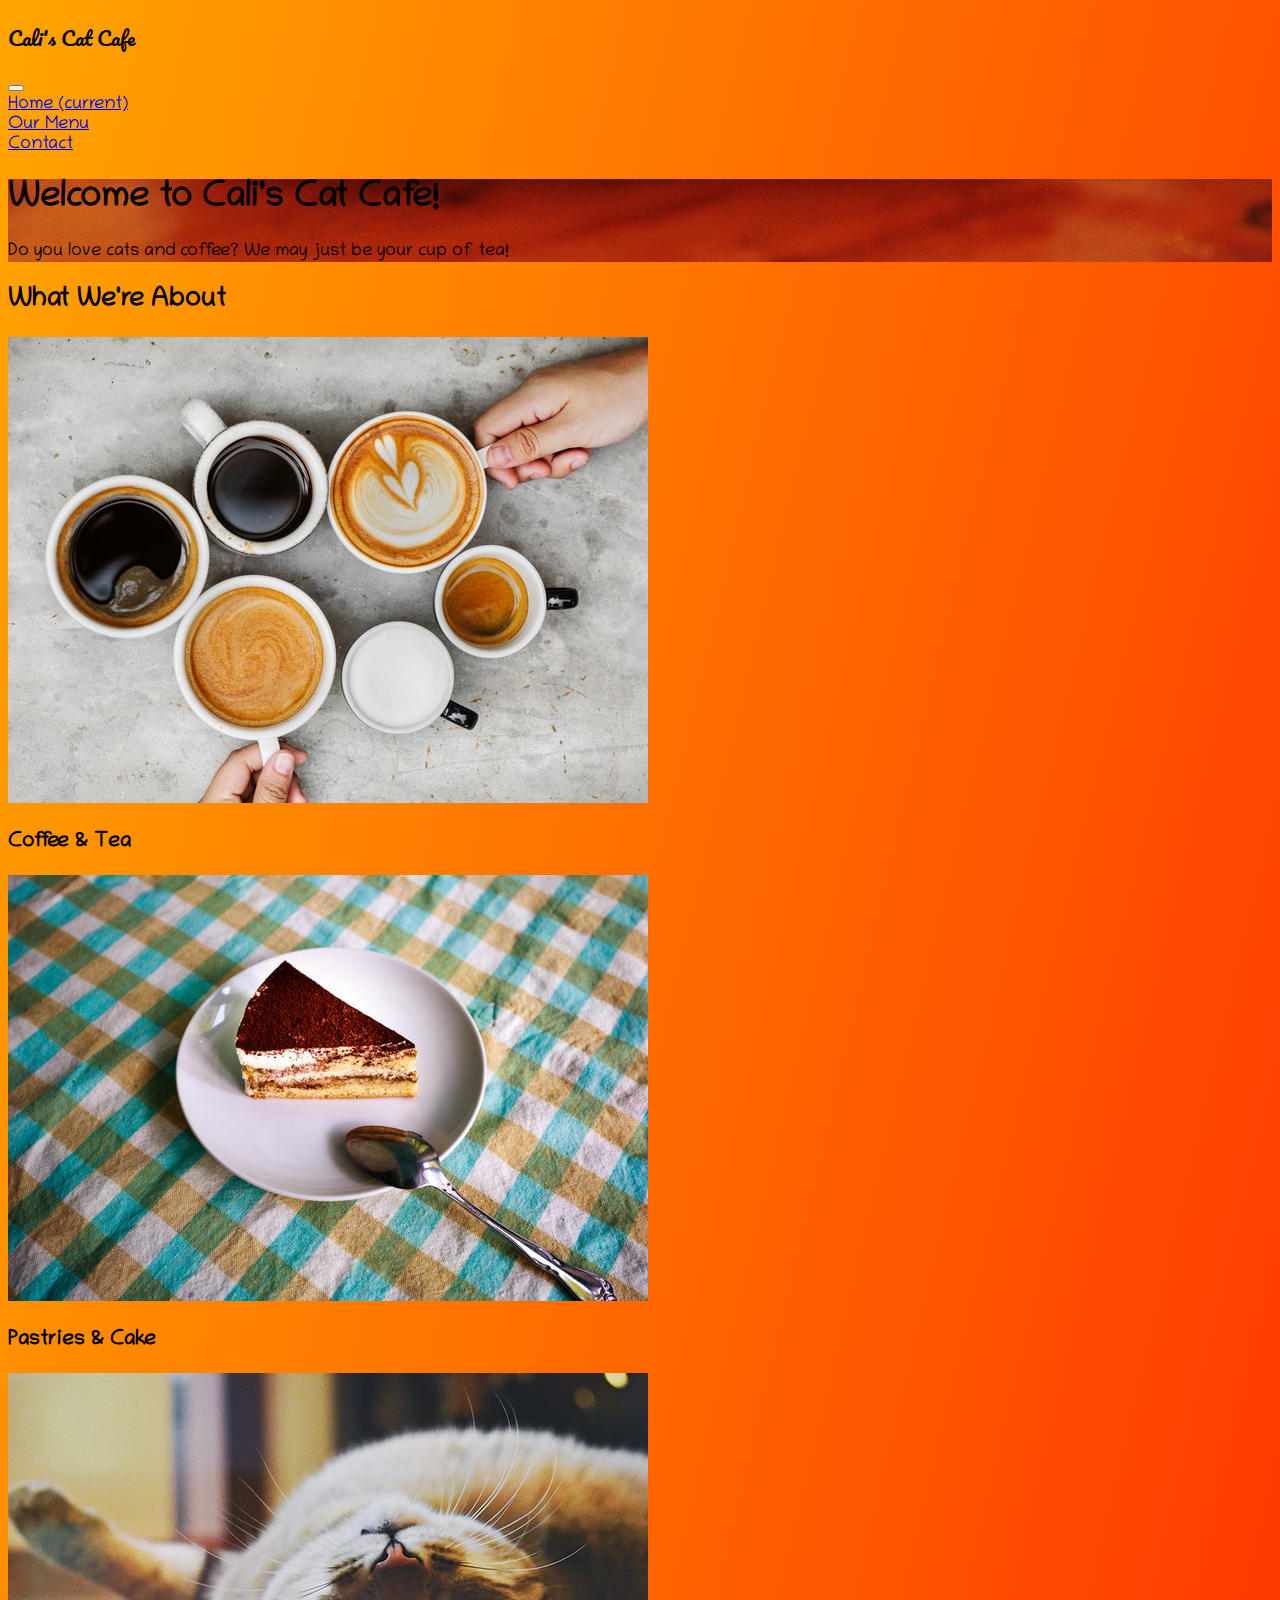
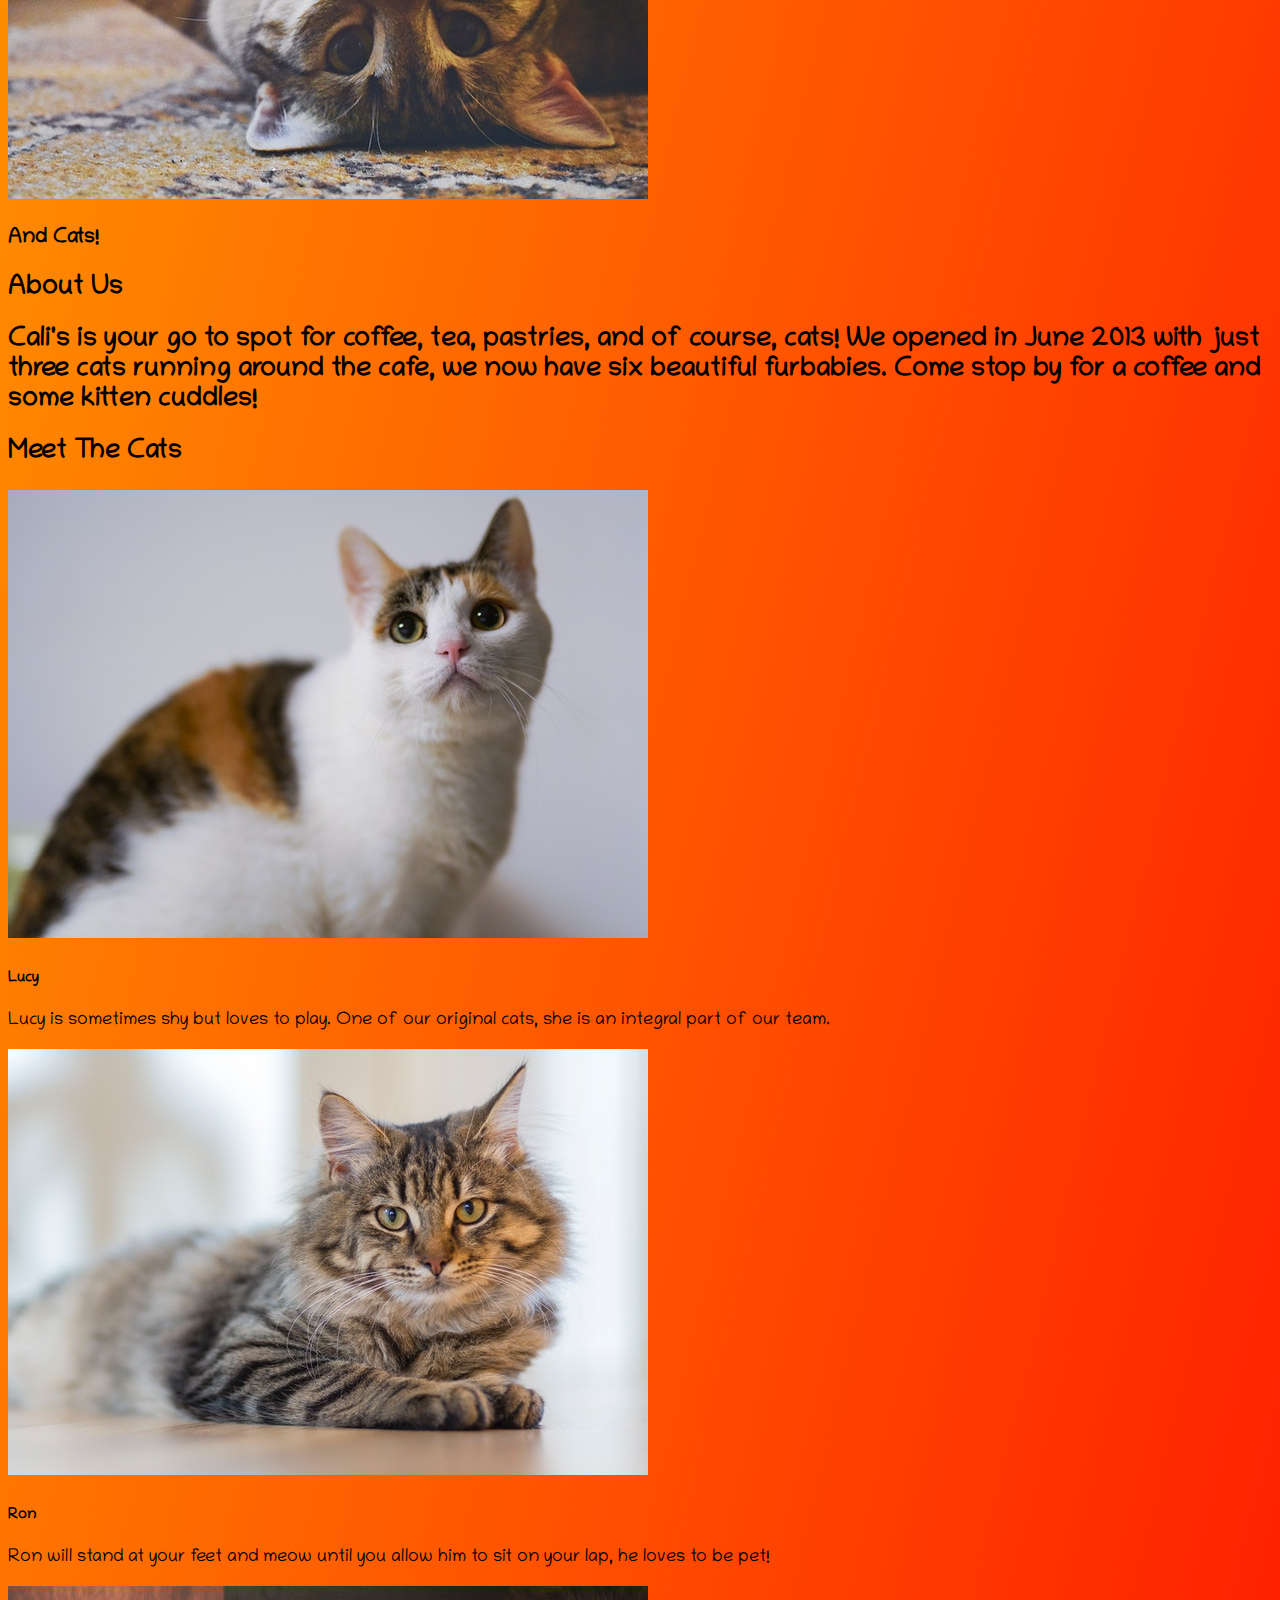
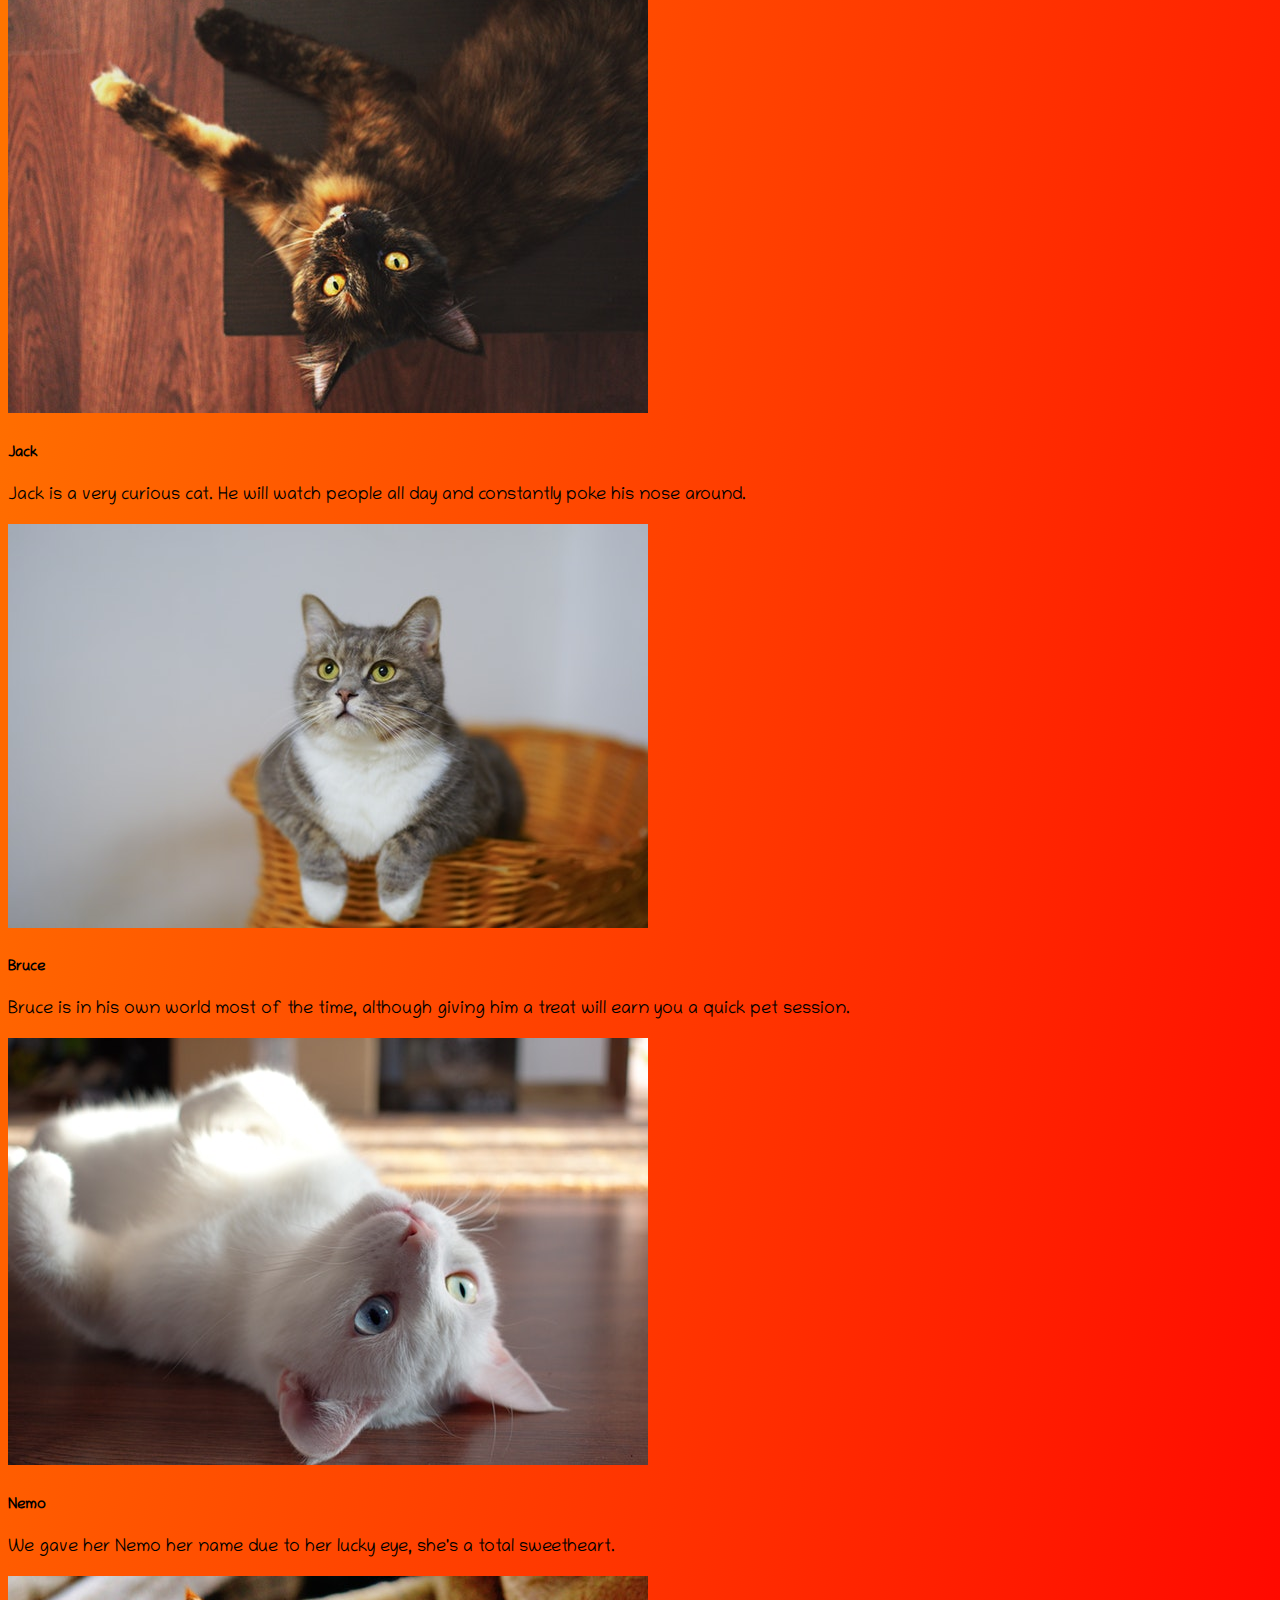
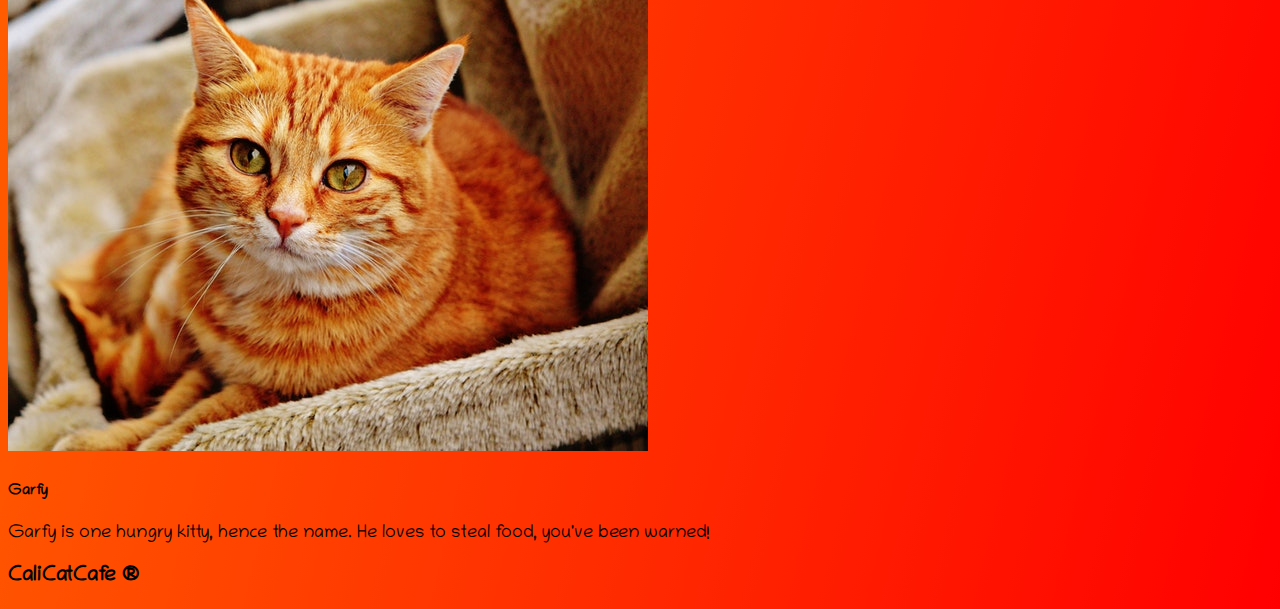
<file: index.html>
<!DOCTYPE html>
<html lang="en">
<head>
  <meta charset="UTF-8">
  <meta name="viewport" content="width=device-width, initial-scale=1.0">
  <meta http-equiv="X-UA-Compatible" content="ie=edge">
  <link rel="stylesheet" href="https://stackpath.bootstrapcdn.com/bootstrap/4.2.1/css/bootstrap.min.css" integrity="sha384-GJzZqFGwb1QTTN6wy59ffF1BuGJpLSa9DkKMp0DgiMDm4iYMj70gZWKYbI706tWS" crossorigin="anonymous">
  <link rel="stylesheet" href="./css/style.css">
  <link href="https://fonts.googleapis.com/css?family=Chilanka|Pacifico&display=swap" rel="stylesheet">
  <title>Cali's Cat Cafe</title>
</head>

<body>
    <nav class="navbar navbar-expand-lg navbar-light bg-light">
        <p class="navbar-brand">Cali's Cat Cafe</p>
        <button class="navbar-toggler" type="button" data-toggle="collapse" data-target="#navbarSupportedContent" aria-controls="navbarSupportedContent" aria-expanded="false" aria-label="Toggle navigation">
          <span class="navbar-toggler-icon"></span>
        </button>
    
        <div class="collapse navbar-collapse" id="navbarSupportedContent">
          <ul class="navbar-nav mr-auto">
            <li class="nav-item active">
              <a class="nav-link" href="#">Home <span class="sr-only">(current)</span></a>
            </li>
            <li class="nav-item">
              <a class="nav-link" href="./menu.html">Our Menu</a>
            </li>
             <li class="nav-item">
              <a class="nav-link" href="./contact.html">Contact</a>
            </li>
          </ul>
        </div>
    </nav>

    <div class="jumbotron jumbotron-fluid" style="background:url(./photos/jumbo.jpg) no-repeat; background-size: cover;">
        <div class="p-3 mb-2 bg-dark text-white text-center my-5">
          <h1 class="display-4">Welcome to Cali's Cat Cafe!</h1>
          <p>Do you love cats and coffee? We may just be your cup of tea!</p>
        </div>
    </div>
    <div class="container">
        <div class="row text-center justify-content-center">
            <h2 class="display-4 my-4 justify-content-center">
                What We're About
            </h2>
        </div>
        <div class="row justify-content-center">
            <div class="col col-md-4 col-10 my-4">
                <div class="card border-1 shadow">
                    <img src="./photos/coffee.jpg" class="card-img-top"
                    alt="A picture of coffee">
                    <div class="card-body justify-content-center">
                        <h3 class="card-title">Coffee & Tea</h3>
                    </div>
                </div>
            </div>
            <div class="col col-md-4 col-10 my-4">
                    <div class="card border-1 shadow">
                        <img src="./photos/cake.jpg" class="card-img-top"
                        alt="A picture of a piece of cake">
                        <div class="card-body justify-content-center">
                            <h3 class="card-title">Pastries & Cake</h3>
                        </div>
                    </div>
                </div>
                <div class="col col-md-4 col-10 my-4">
                        <div class="card border-1 shadow">
                            <img src="./photos/silly-cat.jpg" class="card-img-top"
                            alt="A picture of coffee">
                            <div class="card-body justify-content-center">
                                <h3 class="card-title">And Cats!</h3>
                            </div>
                        </div>
                    </div>
        </div>
    </div>
    <div class="container">
            <div class="row  mx-auto display-4 justify-content-center">
                    <h2>About Us</h2>
                </div>
        <div class="row">
            <div class="col my-5">
               <h2 class="font-weight-light">Cali's is your go to spot for coffee, tea, pastries, and of course, cats!
                   We opened in June 2013 with just three cats running around the cafe, we now have six beautiful furbabies.
                   Come stop by for a coffee and some kitten cuddles!
               </h2> 
            </div>
        </div>
    </div>

    <div class="container align-items-center justify-content-center">
        <div class="row  mx-auto display-4 justify-content-center">
            <h2>Meet The Cats</h2>
        </div>
        <div class="row text-center justify-content-center">
            <div class="col col-md-4 col-10 my-4">
                <div class="card border-1 shadow">
                    <img src="./photos/cat-1.jpg" class="card-img-top"
                    alt="A picture of a cat">
                    <div class="card-body">
                        <h5 class="card-title">Lucy</h5>
                        <p class="card-text">Lucy is sometimes shy but loves to play.
                            One of our original cats, she is an integral part of our team.
                        </p>
                    </div>
                </div>
            </div>

            <div class="col col-md-4 col-10 my-4">
                    <div class="card border-1 shadow">
                        <img src="./photos/cat-2.jpg" class="card-img-top"
                        alt="A picture of a cat">
                        <div class="card-body">
                            <h5 class="card-title">Ron</h5>
                            <p class="card-text">Ron will stand at your feet and meow until you allow him to 
                                sit on your lap, he loves to be pet!
                            </p>
                        </div>
                    </div>
            </div>

            <div class="col col-md-4 col-10 my-4">
                <div class="card border-1 shadow">
                    <img src="./photos/cat-3.jpg" class="card-img-top"
                        alt="A picture of a cat">
                    <div class="card-body">
                        <h5 class="card-title">Jack</h5>
                        <p class="card-text">Jack is a very curious cat. He will watch people all day
                            and constantly poke his nose around. 
                        </p>
                    </div>
                </div>
            </div>
        </div>
        
        <div class="row text-center justify-content-center">
                <div class="col col-md-4 col-10 my-4">
                    <div class="card border-1 shadow">
                        <img src="./photos/cat-4.jpg" class="card-img-top"
                        alt="A picture of a cat">
                        <div class="card-body">
                            <h5 class="card-title">Bruce</h5>
                            <p class="card-text">Bruce is in his own world most of the time, although 
                                giving him a treat will earn you a quick pet session.
                            </p>
                        </div>
                    </div>
                </div>
    
                <div class="col col-md-4 col-10 my-4">
                        <div class="card border-1 shadow">
                            <img src="./photos/cat-5.jpg" class="card-img-top"
                            alt="A picture of a cat">
                            <div class="card-body">
                                <h5 class="card-title">Nemo</h5>
                                <p class="card-text">We gave her Nemo her name due to her lucky eye, she's 
                                    a total sweetheart.
                                </p>
                            </div>
                        </div>
                </div>
    
                <div class="col col-md-4 col-10 my-4">
                    <div class="card border-1 shadow">
                        <img src="./photos/cat-6.jpg" class="card-img-top"
                            alt="A picture of a cat">
                        <div class="card-body">
                            <h5 class="card-title">Garfy</h5>
                            <p class="card-text">Garfy is one hungry kitty, hence the name. He loves 
                                to steal food, you've been warned!
                            </p>
                        </div>
                    </div>
                </div>
            </div>
    </div>
    <foot>
        <h3 class="text-dark float-right">CaliCatCafe &reg;</h3>
    </foot>
  <script src="https://code.jquery.com/jquery-3.3.1.slim.min.js" integrity="sha384-q8i/X+965DzO0rT7abK41JStQIAqVgRVzpbzo5smXKp4YfRvH+8abtTE1Pi6jizo" crossorigin="anonymous"></script>
  <script src="https://cdnjs.cloudflare.com/ajax/libs/popper.js/1.14.6/umd/popper.min.js" integrity="sha384-wHAiFfRlMFy6i5SRaxvfOCifBUQy1xHdJ/yoi7FRNXMRBu5WHdZYu1hA6ZOblgut" crossorigin="anonymous"></script>
  <script src="https://stackpath.bootstrapcdn.com/bootstrap/4.2.1/js/bootstrap.min.js" integrity="sha384-B0UglyR+jN6CkvvICOB2joaf5I4l3gm9GU6Hc1og6Ls7i6U/mkkaduKaBhlAXv9k" crossorigin="anonymous"></script>
</body>
</html>
</file>
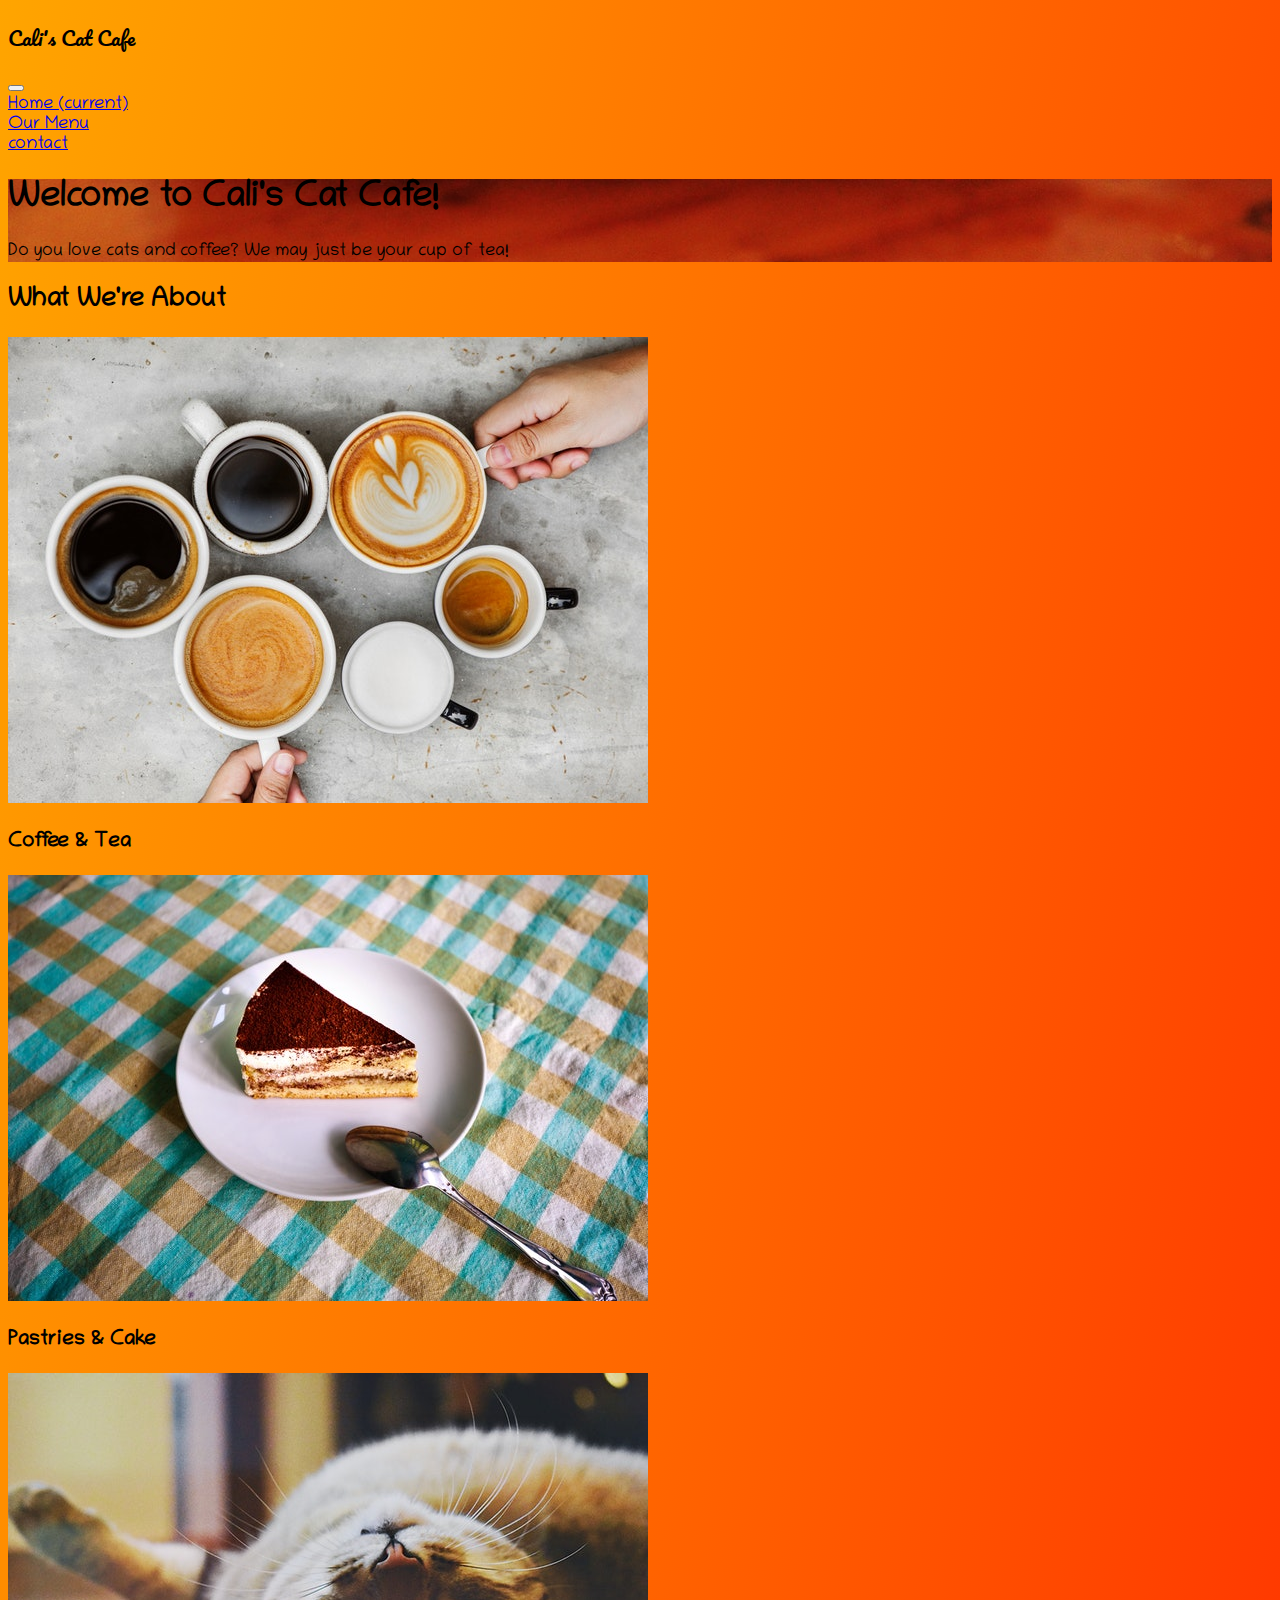
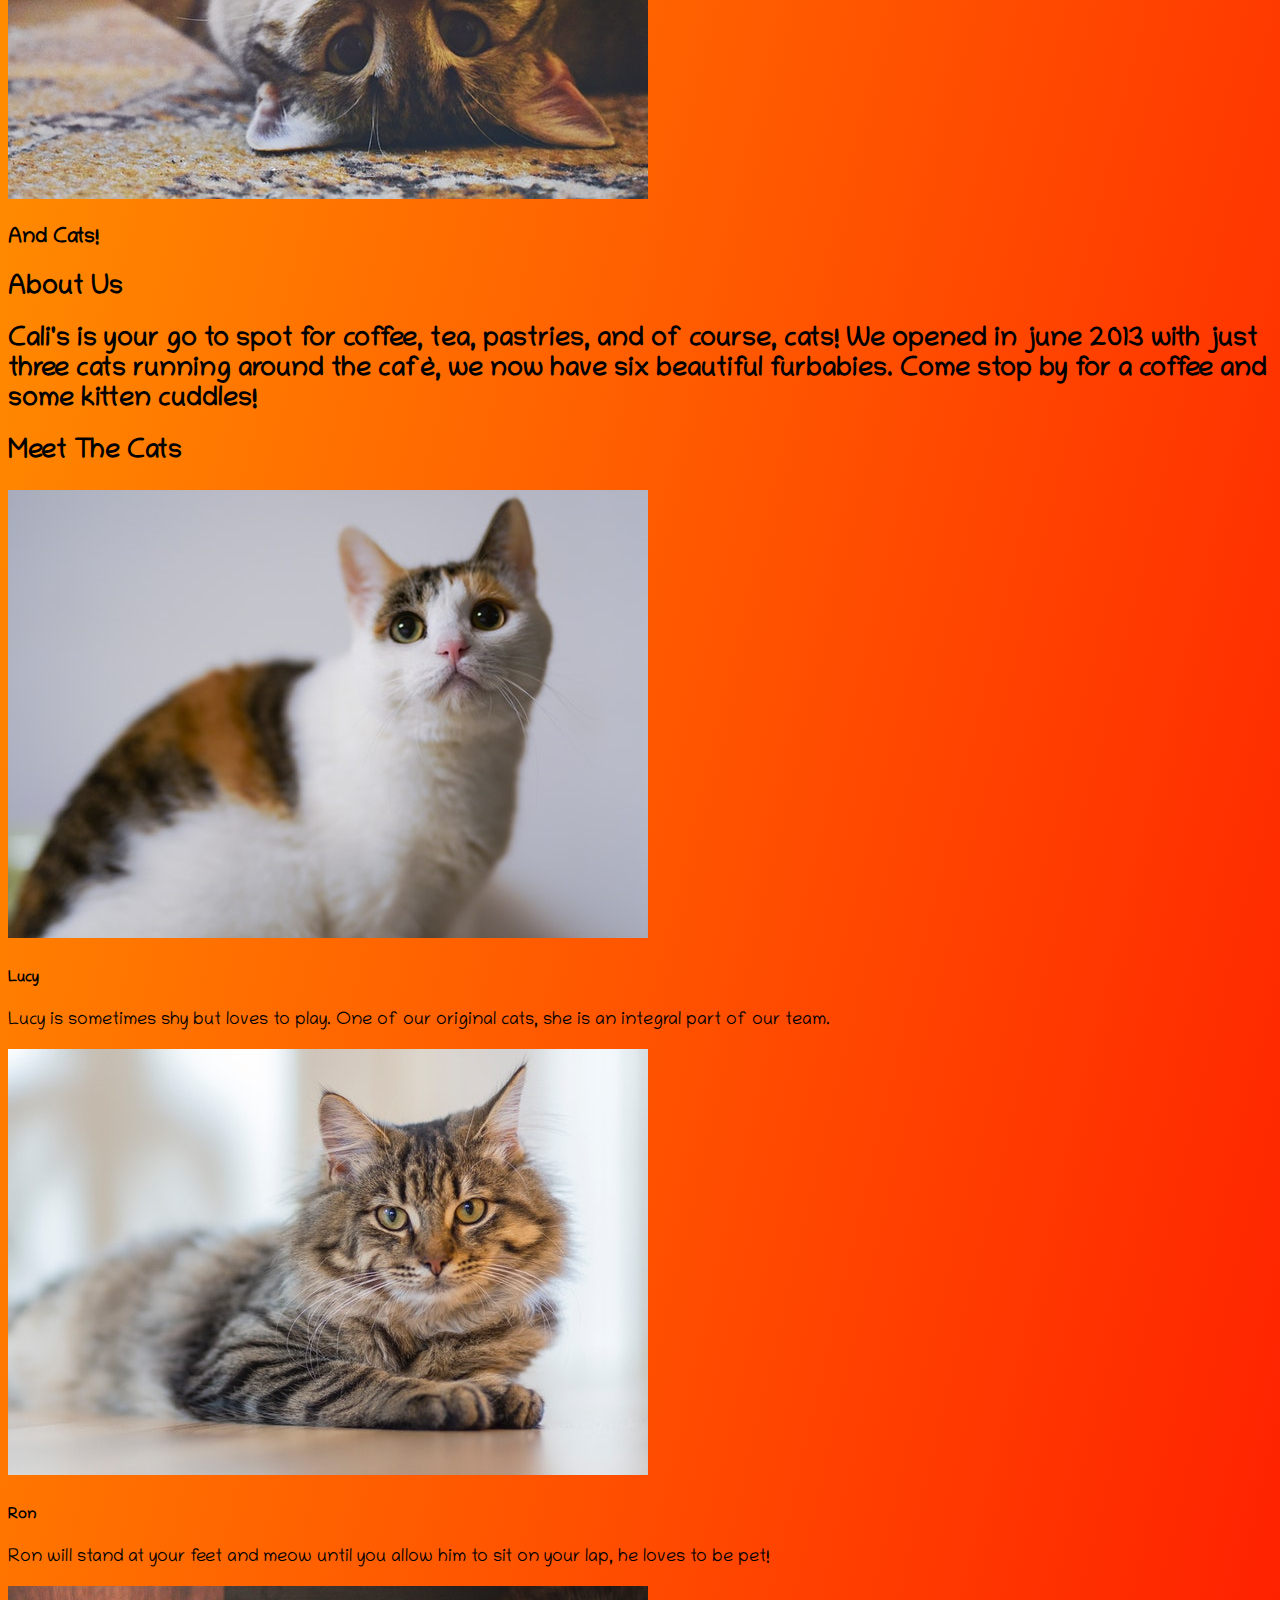
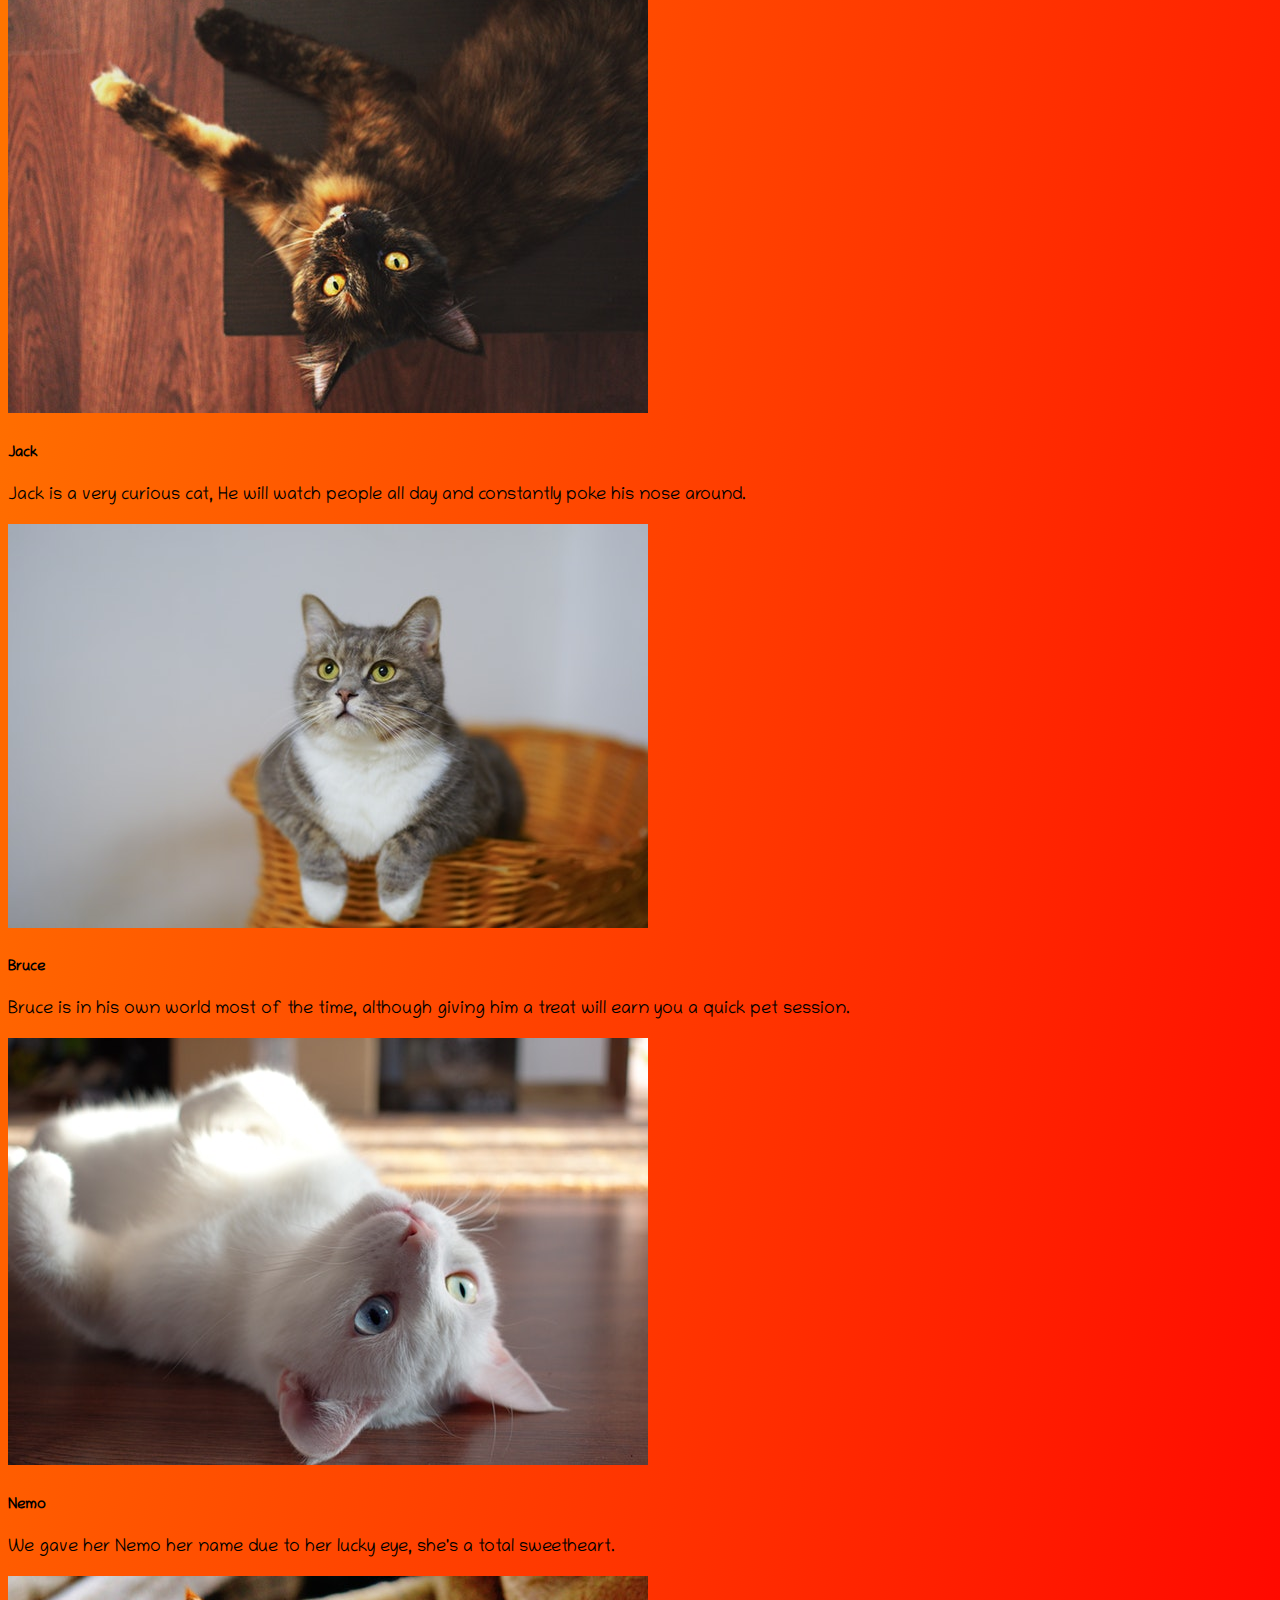
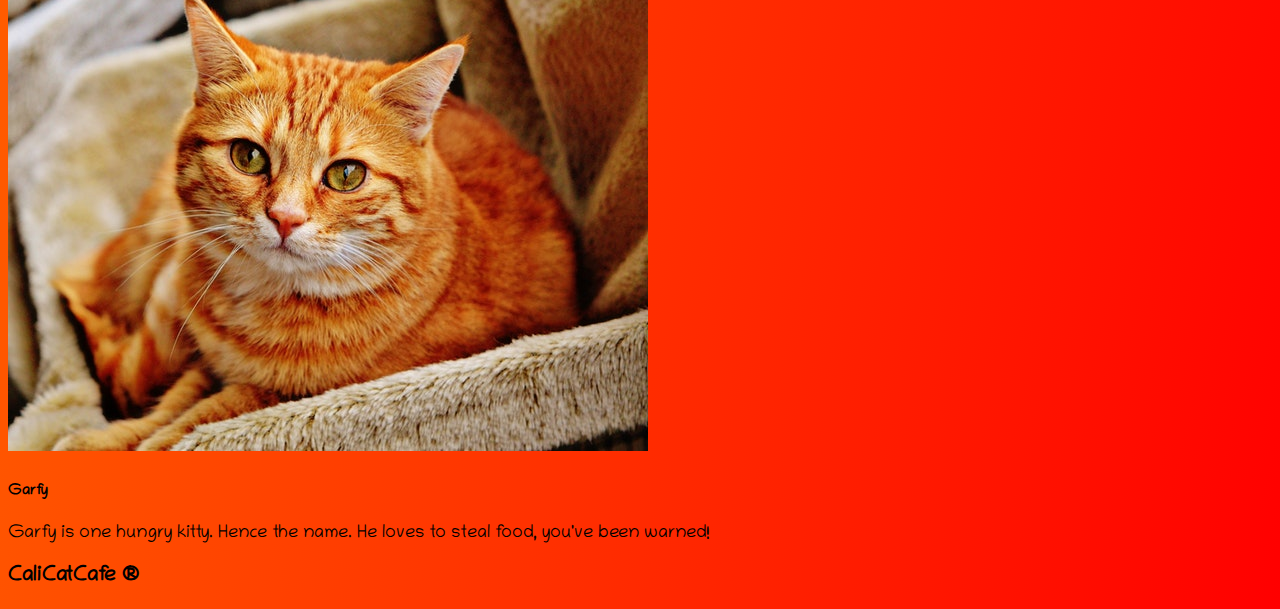
<file: Cali's/index.html>
<!DOCTYPE html>
<html lang="en">
<head>
  <meta charset="UTF-8">
  <meta name="viewport" content="width=device-width, initial-scale=1.0">
  <meta http-equiv="X-UA-Compatible" content="ie=edge">
  <link rel="stylesheet" href="https://stackpath.bootstrapcdn.com/bootstrap/4.2.1/css/bootstrap.min.css" integrity="sha384-GJzZqFGwb1QTTN6wy59ffF1BuGJpLSa9DkKMp0DgiMDm4iYMj70gZWKYbI706tWS" crossorigin="anonymous">
  <link rel="stylesheet" href="./resources/css/style.css">
  <link href="https://fonts.googleapis.com/css?family=Chilanka|Pacifico&display=swap" rel="stylesheet">
  <title>Cali's Cat Cafe</title>
</head>

<body>
    <nav class="navbar navbar-expand-lg navbar-light bg-light">
        <p class="navbar-brand">Cali's Cat Cafe</p>
        <button class="navbar-toggler" type="button" data-toggle="collapse" data-target="#navbarSupportedContent" aria-controls="navbarSupportedContent" aria-expanded="false" aria-label="Toggle navigation">
          <span class="navbar-toggler-icon"></span>
        </button>
    
        <div class="collapse navbar-collapse" id="navbarSupportedContent">
          <ul class="navbar-nav mr-auto">
            <li class="nav-item active">
              <a class="nav-link" href="#">Home <span class="sr-only">(current)</span></a>
            </li>
            <li class="nav-item">
              <a class="nav-link" href="./menu.html">Our Menu</a>
            </li>
             <li class="nav-item">
              <a class="nav-link" href="./contact.html">contact</a>
            </li>
          </ul>
        </div>
    </nav>

    <div class="jumbotron jumbotron-fluid" style="background:url(./resources/photos/jumbo.jpg) no-repeat; background-size: cover;">
        <div class="p-3 mb-2 bg-dark text-white text-center my-5">
          <h1 class="display-4">Welcome to Cali's Cat Cafe!</h1>
          <p>Do you love cats and coffee? We may just be your cup of tea!</p>
        </div>
    </div>
    <div class="container">
        <div class="row text-center justify-content-center">
            <h2 class="display-4 my-4 justify-content-center">
                What We're About
            </h2>
        </div>
        <div class="row justify-content-center">
            <div class="col col-md-4 col-10 my-4">
                <div class="card border-1 shadow">
                    <img src="./resources/photos/coffee.jpg" class="card-img-top"
                    alt="A picture of coffee">
                    <div class="card-body justify-content-center">
                        <h3 class="card-title">Coffee & Tea</h3>
                    </div>
                </div>
            </div>
            <div class="col col-md-4 col-10 my-4">
                    <div class="card border-1 shadow">
                        <img src="./resources/photos/cake.jpg" class="card-img-top"
                        alt="A picture of a piece of cake">
                        <div class="card-body justify-content-center">
                            <h3 class="card-title">Pastries & Cake</h3>
                        </div>
                    </div>
                </div>
                <div class="col col-md-4 col-10 my-4">
                        <div class="card border-1 shadow">
                            <img src="./resources/photos/silly-cat.jpg" class="card-img-top"
                            alt="A picture of coffee">
                            <div class="card-body justify-content-center">
                                <h3 class="card-title">And Cats!</h3>
                            </div>
                        </div>
                    </div>
        </div>
    </div>
    <div class="container">
            <div class="row  mx-auto display-4 justify-content-center">
                    <h2>About Us</h2>
                </div>
        <div class="row">
            <div class="col my-5">
               <h2 class="font-weight-light">Cali's is your go to spot for coffee, tea, pastries, and of course, cats!
                   We opened in june 2013 with just three cats running around the cafè, we now have six beautiful furbabies.
                   Come stop by for a coffee and some kitten cuddles!
               </h2> 
            </div>
        </div>
    </div>

    <div class="container align-items-center justify-content-center">
        <div class="row  mx-auto display-4 justify-content-center">
            <h2>Meet The Cats</h2>
        </div>
        <div class="row text-center justify-content-center">
            <div class="col col-md-4 col-10 my-4">
                <div class="card border-1 shadow">
                    <img src="./resources/photos/cat-1.jpg" class="card-img-top"
                    alt="A picture of a cat">
                    <div class="card-body">
                        <h5 class="card-title">Lucy</h5>
                        <p class="card-text">Lucy is sometimes shy but loves to play.
                            One of our original cats, she is an integral part of our team.
                        </p>
                    </div>
                </div>
            </div>

            <div class="col col-md-4 col-10 my-4">
                    <div class="card border-1 shadow">
                        <img src="./resources/photos/cat-2.jpg" class="card-img-top"
                        alt="A picture of a cat">
                        <div class="card-body">
                            <h5 class="card-title">Ron</h5>
                            <p class="card-text">Ron will stand at your feet and meow until you allow him to 
                                sit on your lap, he loves to be pet!
                            </p>
                        </div>
                    </div>
            </div>

            <div class="col col-md-4 col-10 my-4">
                <div class="card border-1 shadow">
                    <img src="./resources/photos/cat-3.jpg" class="card-img-top"
                        alt="A picture of a cat">
                    <div class="card-body">
                        <h5 class="card-title">Jack</h5>
                        <p class="card-text">Jack is a very curious cat, He will watch people all day
                            and constantly poke his nose around. 
                        </p>
                    </div>
                </div>
            </div>
        </div>
        
        <div class="row text-center justify-content-center">
                <div class="col col-md-4 col-10 my-4">
                    <div class="card border-1 shadow">
                        <img src="./resources/photos/cat-4.jpg" class="card-img-top"
                        alt="A picture of a cat">
                        <div class="card-body">
                            <h5 class="card-title">Bruce</h5>
                            <p class="card-text">Bruce is in his own world most of the time, although 
                                giving him a treat will earn you a quick pet session.
                            </p>
                        </div>
                    </div>
                </div>
    
                <div class="col col-md-4 col-10 my-4">
                        <div class="card border-1 shadow">
                            <img src="./resources/photos/cat-5.jpg" class="card-img-top"
                            alt="A picture of a cat">
                            <div class="card-body">
                                <h5 class="card-title">Nemo</h5>
                                <p class="card-text">We gave her Nemo her name due to her lucky eye, she's 
                                    a total sweetheart.
                                </p>
                            </div>
                        </div>
                </div>
    
                <div class="col col-md-4 col-10 my-4">
                    <div class="card border-1 shadow">
                        <img src="./resources/photos/cat-6.jpg" class="card-img-top"
                            alt="A picture of a cat">
                        <div class="card-body">
                            <h5 class="card-title">Garfy</h5>
                            <p class="card-text">Garfy is one hungry kitty. Hence the name. He loves 
                                to steal food, you've been warned!
                            </p>
                        </div>
                    </div>
                </div>
            </div>
    </div>
    <foot>
        <h3 class="text-dark float-right">CaliCatCafe &reg;</h3>
    </foot>
  <script src="https://code.jquery.com/jquery-3.3.1.slim.min.js" integrity="sha384-q8i/X+965DzO0rT7abK41JStQIAqVgRVzpbzo5smXKp4YfRvH+8abtTE1Pi6jizo" crossorigin="anonymous"></script>
  <script src="https://cdnjs.cloudflare.com/ajax/libs/popper.js/1.14.6/umd/popper.min.js" integrity="sha384-wHAiFfRlMFy6i5SRaxvfOCifBUQy1xHdJ/yoi7FRNXMRBu5WHdZYu1hA6ZOblgut" crossorigin="anonymous"></script>
  <script src="https://stackpath.bootstrapcdn.com/bootstrap/4.2.1/js/bootstrap.min.js" integrity="sha384-B0UglyR+jN6CkvvICOB2joaf5I4l3gm9GU6Hc1og6Ls7i6U/mkkaduKaBhlAXv9k" crossorigin="anonymous"></script>
</body>
</html>
</file>
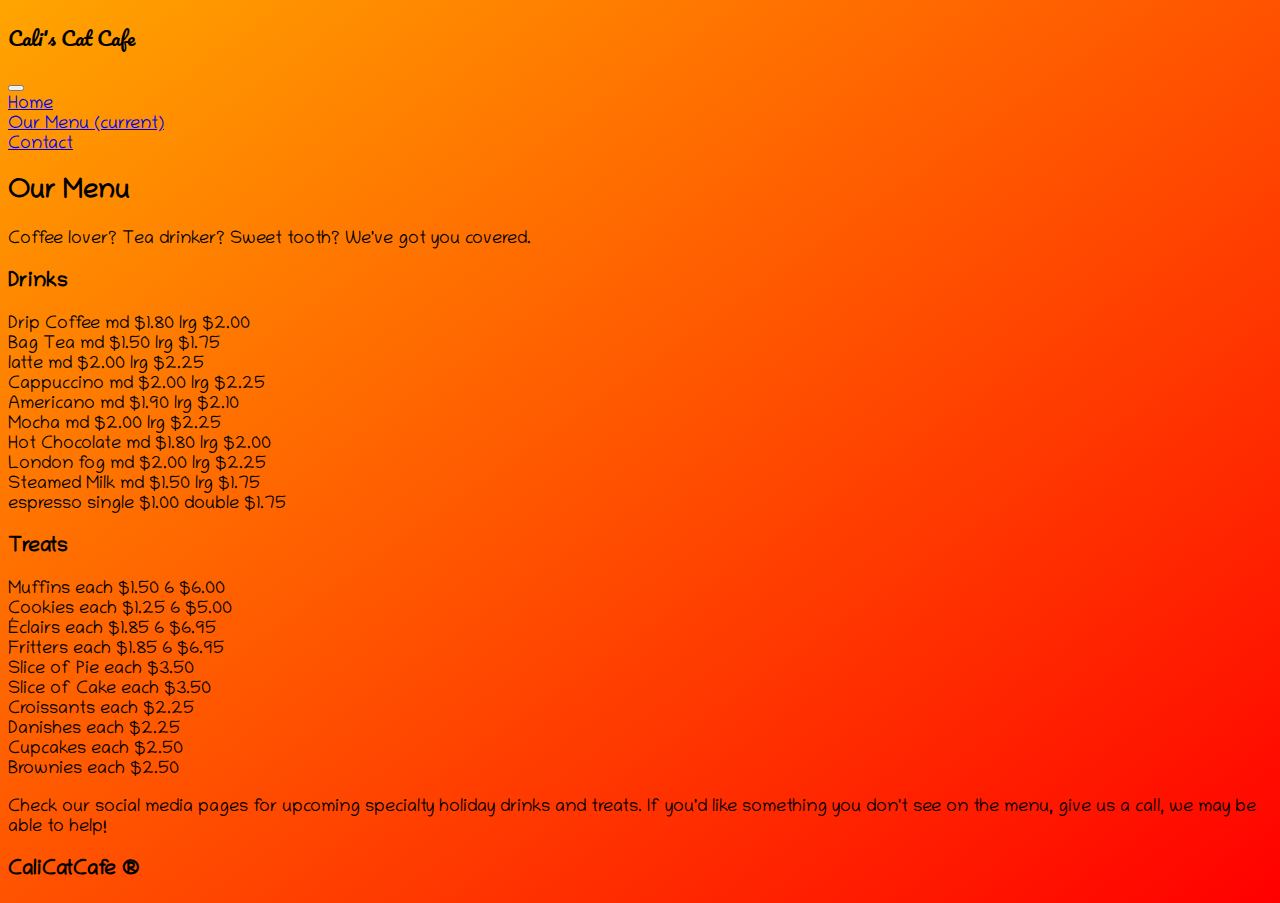
<file: menu.html>
<!DOCTYPE html>
<html lang="en">
    <head>
    <meta charset="UTF-8">
    <meta name="viewport" content="width=device-width, initial-scale=1.0">
    <meta http-equiv="X-UA-Compatible" content="ie=edge">
    <link rel="stylesheet" href="https://stackpath.bootstrapcdn.com/bootstrap/4.2.1/css/bootstrap.min.css" integrity="sha384-GJzZqFGwb1QTTN6wy59ffF1BuGJpLSa9DkKMp0DgiMDm4iYMj70gZWKYbI706tWS" crossorigin="anonymous">
    <link rel="stylesheet" href="./css/style.css">
  <link href="https://fonts.googleapis.com/css?family=Chilanka|Pacifico&display=swap" rel="stylesheet">
    <title>Cali's Cat Cafe</title>
    </head>
<!--comment-->
    <body>
        <nav class="navbar navbar-expand-lg navbar-light bg-light">
            <p class="navbar-brand">Cali's Cat Cafe</p>
            <button class="navbar-toggler" type="button" data-toggle="collapse" data-target="#navbarSupportedContent" aria-controls="navbarSupportedContent" aria-expanded="false" aria-label="Toggle navigation">
            <span class="navbar-toggler-icon"></span>
            </button>
        
            <div class="collapse navbar-collapse" id="navbarSupportedContent">
            <ul class="navbar-nav mr-auto">
                <li class="nav-item">
                <a class="nav-link" href="./index.html">Home</a>
                </li>
                <li class="nav-item active">
                <a class="nav-link" href="#">Our Menu <span class="sr-only">(current)</span></a>
                </li>
                <li class="nav-item">
                <a class="nav-link" href="./contact.html">Contact</a>
                </li>
            </ul>
            </div>
        </nav>
        <div class="container border-1 shadow bg-light my-5">
            <div class="row justify-content-center">
                <h2 class="col text-center my-5">Our Menu</h2>
            </div>
            <div class="row justify-content-center">
                <p class="col text-center">Coffee lover? Tea drinker? Sweet tooth? We've got you covered.</p>
            </div>
            <div class="row justify-content-center">
                <ul class="col-10">
                    <li><h3 class="text-center my-3">Drinks</h3></li>
                    <li>Drip Coffee  <span class="float-right">md $1.80 lrg $2.00</span></li>
                    <li>Bag Tea  <span class="float-right">md $1.50 lrg $1.75</span></li>
                    <li>latte  <span class="float-right">md $2.00 lrg $2.25</span></li>
                    <li>Cappuccino  <span class="float-right">md $2.00 lrg $2.25</span></li>
                    <li>Americano  <span class="float-right">md $1.90 lrg $2.10</span></li>
                    <li>Mocha  <span class="float-right">md $2.00 lrg $2.25</span></li>
                    <li>Hot Chocolate  <span class="float-right">md $1.80 lrg $2.00</span></li>
                    <li>London fog  <span class="float-right">md $2.00 lrg $2.25</span></li>
                    <li>Steamed Milk  <span class="float-right">md $1.50 lrg $1.75</span></li>
                    <li>espresso  <span class="float-right">single $1.00 double $1.75</span></li>
                </ul>
            </div>
            <div class="row justify-content-center">
                <ul class="col-10">
                    <li><h3 class="text-center my-3">Treats</h3></li>
                    <li>Muffins  <span class="float-right">each $1.50 6 $6.00</span></li>
                    <li>Cookies  <span class="float-right">each $1.25 6 $5.00</span></li>
                    <li>Éclairs  <span class="float-right">each $1.85 6 $6.95</span></li>
                    <li>Fritters  <span class="float-right">each $1.85 6 $6.95</span></li>
                    <li>Slice of Pie  <span class="float-right">each $3.50</span></li>
                    <li>Slice of Cake  <span class="float-right">each $3.50</span></li>
                    <li>Croissants  <span class="float-right">each $2.25</span></li>
                    <li>Danishes  <span class="float-right">each $2.25</span></li>
                    <li>Cupcakes  <span class="float-right">each $2.50</span></li>
                    <li>Brownies  <span class="float-right">each $2.50</span></li>
                </ul>
            </div>
            <div class="row justify-content-center">
                <p class="col-8 my-3">Check our social media pages for upcoming 
                    specialty holiday drinks and treats. If you'd like something 
                    you don't see on the menu, give us a call, we may be able to help!
                </p>
            </div>
        </div>
        <foot>
            <h3 class="text-dark float-right">CaliCatCafe &reg;</h3>
        </foot>
    <script src="https://code.jquery.com/jquery-3.3.1.slim.min.js" integrity="sha384-q8i/X+965DzO0rT7abK41JStQIAqVgRVzpbzo5smXKp4YfRvH+8abtTE1Pi6jizo" crossorigin="anonymous"></script>
    <script src="https://cdnjs.cloudflare.com/ajax/libs/popper.js/1.14.6/umd/popper.min.js" integrity="sha384-wHAiFfRlMFy6i5SRaxvfOCifBUQy1xHdJ/yoi7FRNXMRBu5WHdZYu1hA6ZOblgut" crossorigin="anonymous"></script>
    <script src="https://stackpath.bootstrapcdn.com/bootstrap/4.2.1/js/bootstrap.min.js" integrity="sha384-B0UglyR+jN6CkvvICOB2joaf5I4l3gm9GU6Hc1og6Ls7i6U/mkkaduKaBhlAXv9k" crossorigin="anonymous"></script>
    </body>
</html>
</file>
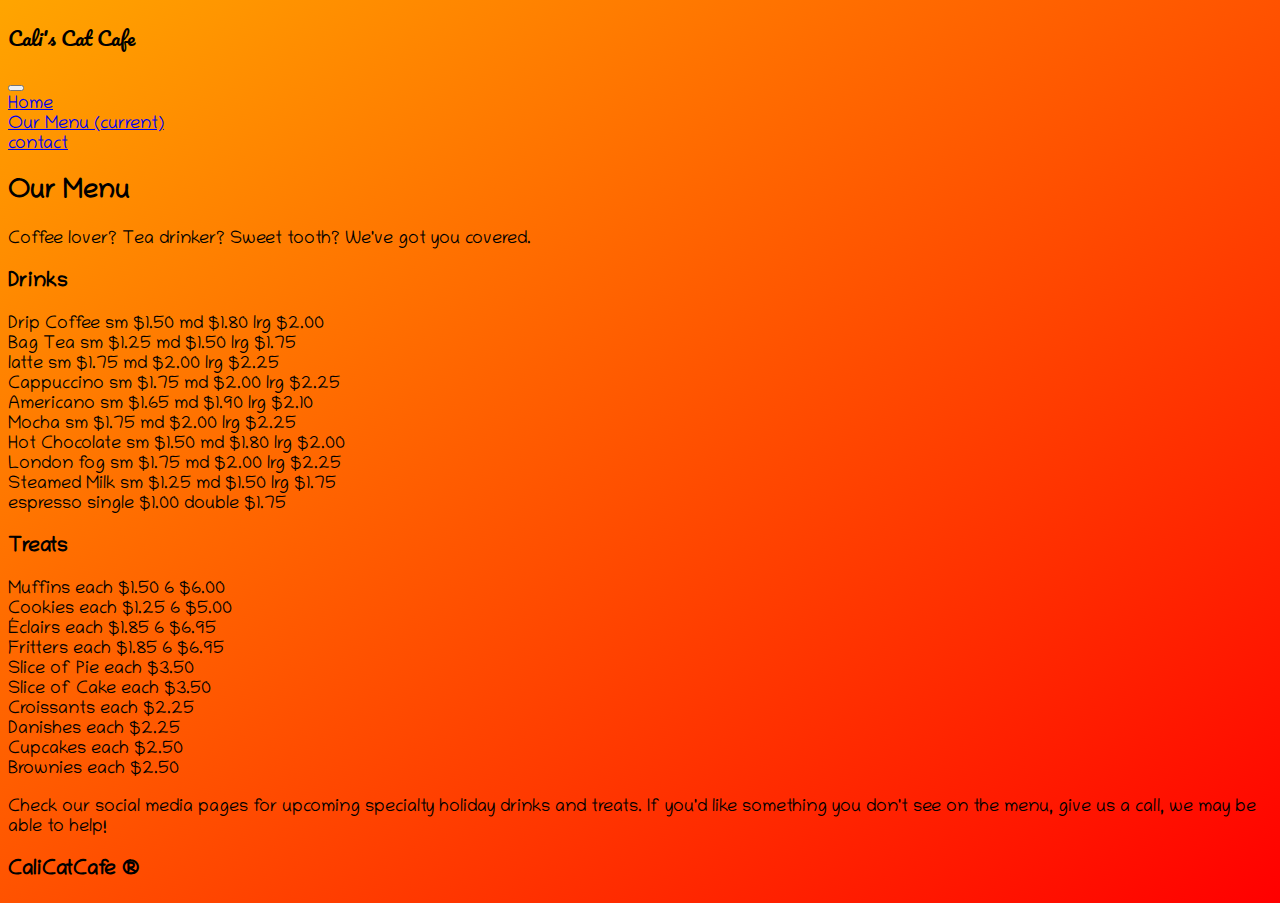
<file: Cali's/menu.html>
<!DOCTYPE html>
<html lang="en">
    <head>
    <meta charset="UTF-8">
    <meta name="viewport" content="width=device-width, initial-scale=1.0">
    <meta http-equiv="X-UA-Compatible" content="ie=edge">
    <link rel="stylesheet" href="https://stackpath.bootstrapcdn.com/bootstrap/4.2.1/css/bootstrap.min.css" integrity="sha384-GJzZqFGwb1QTTN6wy59ffF1BuGJpLSa9DkKMp0DgiMDm4iYMj70gZWKYbI706tWS" crossorigin="anonymous">
    <link rel="stylesheet" href="./resources/css/style.css">
  <link href="https://fonts.googleapis.com/css?family=Chilanka|Pacifico&display=swap" rel="stylesheet">
    <title>Cali's Cat Cafe</title>
    </head>

    <body>
        <nav class="navbar navbar-expand-lg navbar-light bg-light">
            <p class="navbar-brand">Cali's Cat Cafe</p>
            <button class="navbar-toggler" type="button" data-toggle="collapse" data-target="#navbarSupportedContent" aria-controls="navbarSupportedContent" aria-expanded="false" aria-label="Toggle navigation">
            <span class="navbar-toggler-icon"></span>
            </button>
        
            <div class="collapse navbar-collapse" id="navbarSupportedContent">
            <ul class="navbar-nav mr-auto">
                <li class="nav-item">
                <a class="nav-link" href="./index.html">Home</a>
                </li>
                <li class="nav-item active">
                <a class="nav-link" href="#">Our Menu <span class="sr-only">(current)</span></a>
                </li>
                <li class="nav-item">
                <a class="nav-link" href="./contact.html">contact</a>
                </li>
            </ul>
            </div>
        </nav>
        <div class="container border-1 shadow bg-light my-5">
            <div class="row justify-content-center">
                <h2 class="col text-center my-5">Our Menu</h2>
            </div>
            <div class="row justify-content-center">
                <p class="col text-center">Coffee lover? Tea drinker? Sweet tooth? We've got you covered.</p>
            </div>
            <div class="row justify-content-center">
                <ul class="col-10">
                    <li><h3 class="text-center my-3">Drinks</h3></li>
                    <li>Drip Coffee  <span class="float-right">sm $1.50 md $1.80 lrg $2.00</span></li>
                    <li>Bag Tea  <span class="float-right">sm $1.25 md $1.50 lrg $1.75</span></li>
                    <li>latte  <span class="float-right">sm $1.75 md $2.00 lrg $2.25</span></li>
                    <li>Cappuccino  <span class="float-right">sm $1.75 md $2.00 lrg $2.25</span></li>
                    <li>Americano  <span class="float-right">sm $1.65 md $1.90 lrg $2.10</span></li>
                    <li>Mocha  <span class="float-right">sm $1.75 md $2.00 lrg $2.25</span></li>
                    <li>Hot Chocolate  <span class="float-right">sm $1.50 md $1.80 lrg $2.00</span></li>
                    <li>London fog  <span class="float-right">sm $1.75 md $2.00 lrg $2.25</span></li>
                    <li>Steamed Milk  <span class="float-right">sm $1.25 md $1.50 lrg $1.75</span></li>
                    <li>espresso  <span class="float-right">single $1.00 double $1.75</span></li>
                </ul>
            </div>
            <div class="row justify-content-center">
                <ul class="col-10">
                    <li><h3 class="text-center my-3">Treats</h3></li>
                    <li>Muffins  <span class="float-right">each $1.50 6 $6.00</span></li>
                    <li>Cookies  <span class="float-right">each $1.25 6 $5.00</span></li>
                    <li>Éclairs  <span class="float-right">each $1.85 6 $6.95</span></li>
                    <li>Fritters  <span class="float-right">each $1.85 6 $6.95</span></li>
                    <li>Slice of Pie  <span class="float-right">each $3.50</span></li>
                    <li>Slice of Cake  <span class="float-right">each $3.50</span></li>
                    <li>Croissants  <span class="float-right">each $2.25</span></li>
                    <li>Danishes  <span class="float-right">each $2.25</span></li>
                    <li>Cupcakes  <span class="float-right">each $2.50</span></li>
                    <li>Brownies  <span class="float-right">each $2.50</span></li>
                </ul>
            </div>
            <div class="row justify-content-center">
                <p class="col-8">Check our social media pages for upcoming 
                    specialty holiday drinks and treats. If you'd like something 
                    you don't see on the menu, give us a call, we may be able to help!
                </p>
            </div>
        </div>
        <foot>
            <h3 class="text-dark float-right">CaliCatCafe &reg;</h3>
        </foot>
    <script src="https://code.jquery.com/jquery-3.3.1.slim.min.js" integrity="sha384-q8i/X+965DzO0rT7abK41JStQIAqVgRVzpbzo5smXKp4YfRvH+8abtTE1Pi6jizo" crossorigin="anonymous"></script>
    <script src="https://cdnjs.cloudflare.com/ajax/libs/popper.js/1.14.6/umd/popper.min.js" integrity="sha384-wHAiFfRlMFy6i5SRaxvfOCifBUQy1xHdJ/yoi7FRNXMRBu5WHdZYu1hA6ZOblgut" crossorigin="anonymous"></script>
    <script src="https://stackpath.bootstrapcdn.com/bootstrap/4.2.1/js/bootstrap.min.js" integrity="sha384-B0UglyR+jN6CkvvICOB2joaf5I4l3gm9GU6Hc1og6Ls7i6U/mkkaduKaBhlAXv9k" crossorigin="anonymous"></script>
    </body>
</html>
</file>
<file: css/style.css>
html{
    font-family: 'Chilanka', cursive;
    font-size: 18px;
}

body{
    font-family: 'Chilanka', cursive;
    background-image: linear-gradient(to bottom right, orange , red);
}

.navbar-brand{
    font-family: 'Pacifico', cursive;
    font-size: 20px;
}

ul{
    list-style-type: none;
    margin: 0;
    padding: 0;
}
</file>
<file: Cali's/resources/css/style.css>
html{
    font-family: 'Chilanka', cursive;
    font-size: 18px;
}

body{
    font-family: 'Chilanka', cursive;
    background-image: linear-gradient(to bottom right, orange , red);
}

.navbar-brand{
    font-family: 'Pacifico', cursive;
    font-size: 20px;
}

ul{
    list-style-type: none;
    margin: 0;
    padding: 0;
}
</file>
